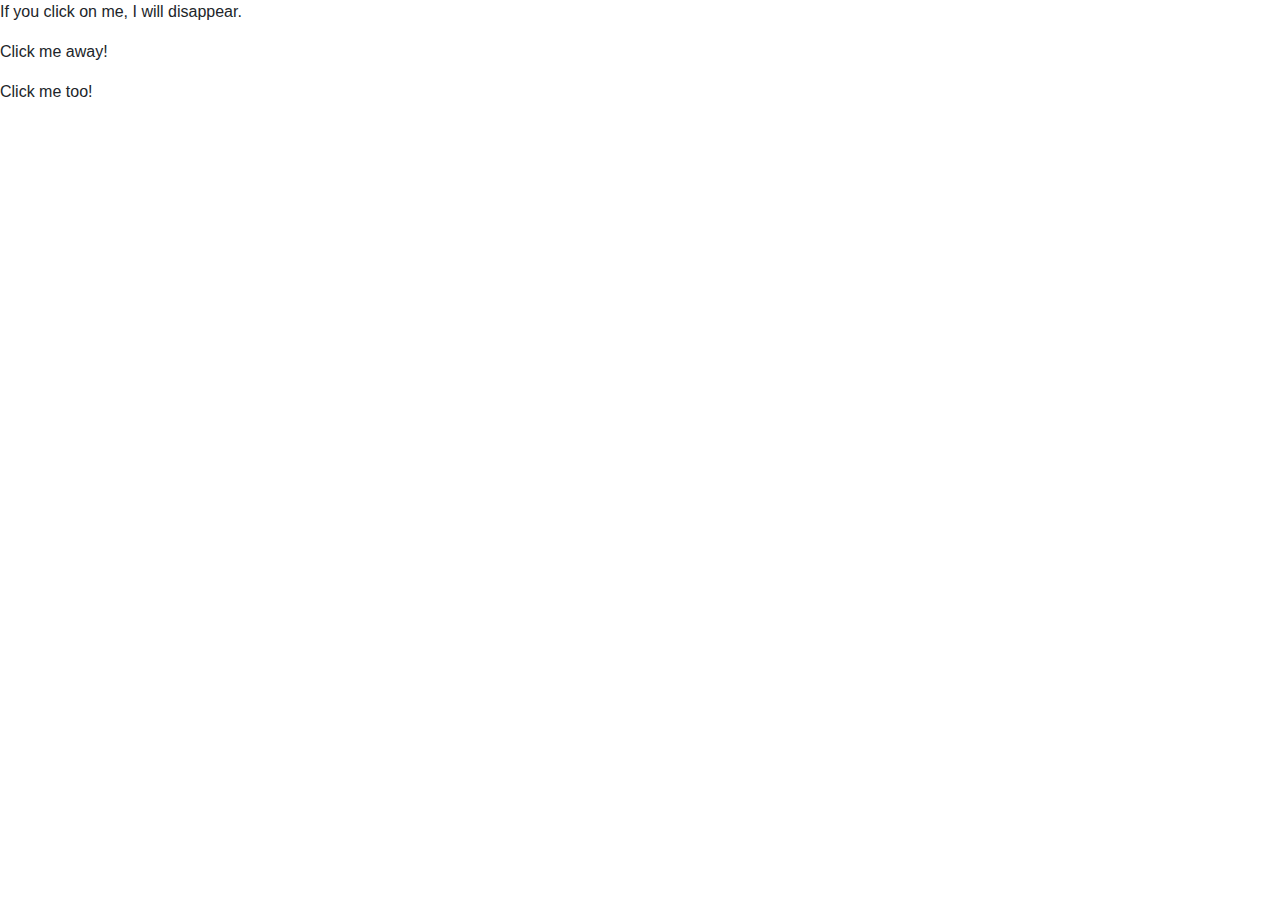
<file: assets/bootstrap-4.3.1-dist/home.html>
<!DOCTYPE html>
<html>
<head>
  <title></title>
  <link rel="stylesheet" type="text/css" href="css/bootstrap.min.css">
  <script src=" js/jquery-3.4.1.min.js"></script>
<script src="js/bootstrap.min.js"></script>
<script>
$(document).ready(function(){
  $("p").click(function(){
    $(this).hide();
  });
});
</script>
</head>
<body>
<div class="continer">
<p>If you click on me, I will disappear.</p>
<p>Click me away!</p>
<p>Click me too!</p>
</div>
</body>
</html>
</file>
